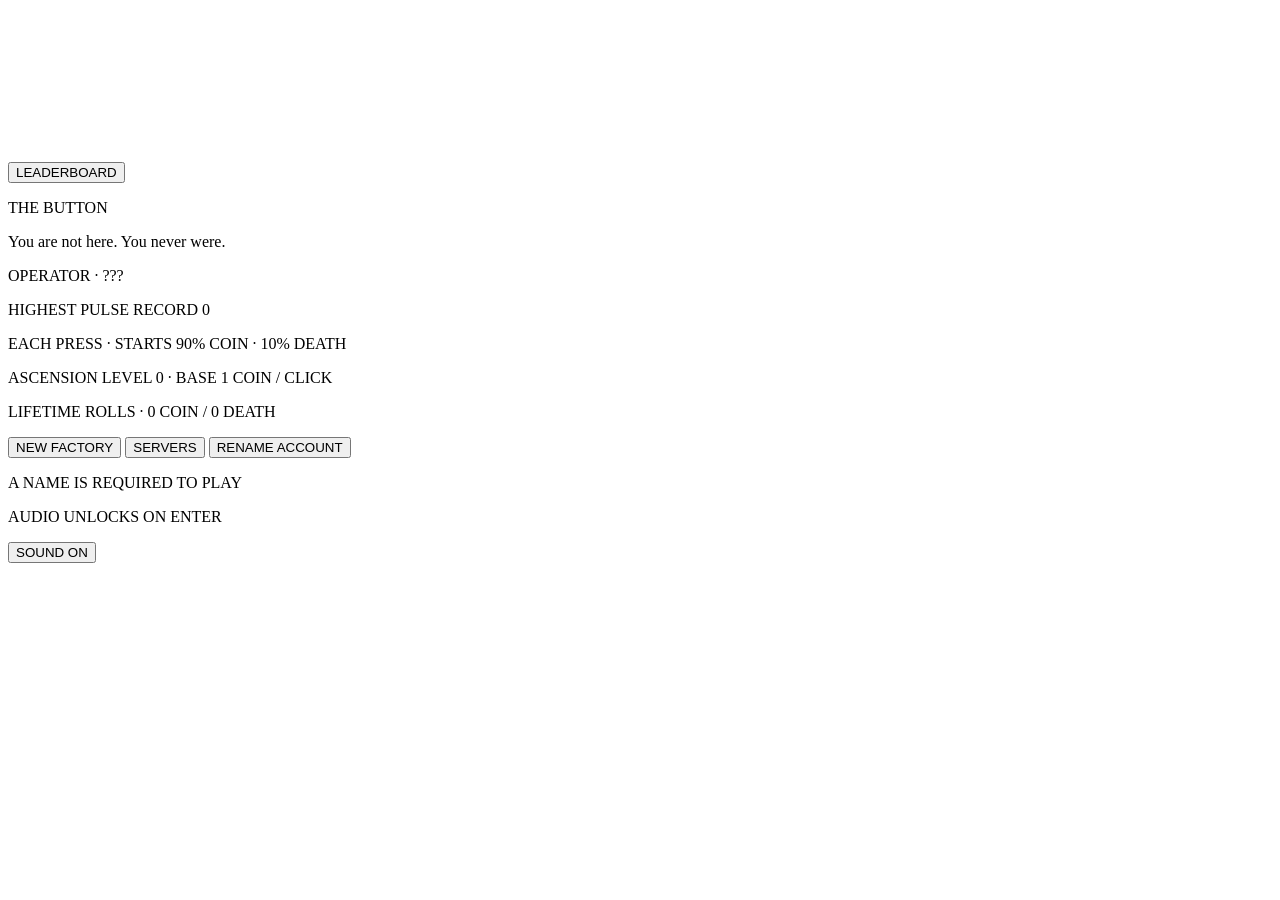
<file: shell.html>
<!DOCTYPE html>
<html lang="zh-Hant">
<head>
  <meta charset="UTF-8" />
  <meta name="viewport" content="width=device-width, initial-scale=1.0" />
  <title>THE BUTTON</title>
  <link rel="preconnect" href="https://fonts.googleapis.com" />
  <link rel="preconnect" href="https://fonts.gstatic.com" crossorigin />
  <link href="https://fonts.googleapis.com/css2?family=Chakra+Petch:wght@500;600;700&family=IBM+Plex+Mono:wght@400;500;600&display=swap" rel="stylesheet" />
  <!--INLINE_STYLE-->
</head>
<body class="is-title">
  <div id="viewport">
    <div id="stage" class="stage">
      <div id="game-pane" class="game-pane">
        <canvas id="scene"></canvas>
        <div class="scanlines" aria-hidden="true"></div>
        <div class="vignette" aria-hidden="true"></div>
        <div class="grain" aria-hidden="true"></div>

        <aside class="hud-stats" id="hud-stats" hidden>
          <div class="stat">
            <span class="stat-label">COINS</span>
            <span class="stat-value" id="coin-count">0</span>
          </div>
          <div class="stat">
            <span class="stat-label">BEST PULSES</span>
            <span class="stat-value" id="best-count">0</span>
          </div>
          <div class="stat">
            <span class="stat-label">PULSES</span>
            <span class="stat-value" id="pulse-count">0</span>
          </div>
          <div class="stat">
            <span class="stat-label">AUTO</span>
            <span class="stat-value" id="auto-count">0/s</span>
          </div>
          <div class="stat">
            <span class="stat-label">DEATH ODDS</span>
            <span class="stat-value stat-value--odds" id="odds-display">10%</span>
          </div>
        </aside>

        <p class="prompt" id="prompt" hidden>90% COIN · 10% DEATH</p>
        <div class="coin-flash" id="coin-flash" aria-hidden="true"></div>
      </div>

      <div
        id="split-handle"
        class="split-handle"
        hidden
        role="separator"
        aria-orientation="vertical"
        aria-label="Resize panels"
        tabindex="0"
      ></div>

      <aside id="shop-panel" class="shop-panel" hidden>
        <header class="shop-header">
          <p class="shop-kicker">FACTORY UPLINK</p>
          <h2 class="shop-title">DIGITAL MENU</h2>
          <p class="shop-sub">Drag the seam to resize either pane.</p>
        </header>

        <div class="shop-odds">
          <span class="shop-odds-label">CURRENT DEATH CHANCE</span>
          <span class="shop-odds-value" id="shop-death-odds">10%</span>
          <span class="shop-odds-coin" id="shop-coin-odds">COIN CHANCE 90%</span>
        </div>

        <div class="buy-qty" id="buy-qty" role="tablist" aria-label="Purchase amount">
          <button type="button" class="buy-qty-btn is-active" data-qty="1">1</button>
          <button type="button" class="buy-qty-btn" data-qty="10">10</button>
          <button type="button" class="buy-qty-btn" data-qty="100">100</button>
          <button type="button" class="buy-qty-btn" data-qty="1000">1000</button>
        </div>
        <p class="buy-qty-note">Bulk price = cost of buying that many one-by-one.</p>

        <div class="shop-item">
          <p class="shop-item-name">HIGHER ODDS</p>
          <p class="shop-item-desc">
            Each buy makes survival stronger (death chance ÷ 2,
            scaled by Effectiveness). First buy: <strong>5 coins</strong>
            → 5% death. Cost doubles every purchase.
          </p>
          <p class="shop-item-preview" id="shop-upgrade-preview">
            NEXT · 10% → 5% DEATH · COST 5
          </p>
          <button type="button" class="shop-buy" id="shop-buy-btn">
            PURCHASE UPGRADE
          </button>
        </div>

        <div class="shop-item">
          <p class="shop-item-name">BUTTON STRENGTH</p>
          <p class="shop-item-desc">
            Each buy grants <strong>+2 extra coins</strong> per click
            (scaled by Effectiveness). First buy: <strong>25 coins</strong>.
            Cost doubles every purchase.
          </p>
          <p class="shop-item-preview" id="shop-strength-preview">
            NEXT · +1 → +3 / CLICK · COST 25
          </p>
          <button type="button" class="shop-buy" id="shop-strength-btn">
            PURCHASE STRENGTH
          </button>
        </div>

        <div class="shop-item">
          <p class="shop-item-name">AUTO CLICKER</p>
          <p class="shop-item-desc">
            Clicks the button for you.
            First buy: <strong>50 coins</strong> → <strong>1 click/sec</strong>.
            Each further buy costs <strong>2×</strong> and adds <strong>+1 click/sec</strong>
            (scaled by Effectiveness).
          </p>
          <p class="shop-item-preview" id="shop-auto-preview">
            NEXT · 0 → 1 / SEC · COST 50
          </p>
          <button type="button" class="shop-buy" id="shop-auto-btn">
            PURCHASE AUTO
          </button>
        </div>

        <div class="shop-item">
          <p class="shop-item-name">EFFECTIVENESS</p>
          <p class="shop-item-desc">
            Makes <strong>future</strong> Odds, Strength, and Auto 1.5× stronger.
            Does <strong>not</strong> affect Ascend, does not change what you
            already own, and does not buff itself.
            First buy: <strong>500 coins</strong>. Cost doubles every purchase.
          </p>
          <p class="shop-item-preview" id="shop-effectiveness-preview">
            NEXT · ×1 → ×1.5 FUTURE POWER · COST 500
          </p>
          <button type="button" class="shop-buy" id="shop-effectiveness-btn">
            PURCHASE EFFECTIVENESS
          </button>
        </div>

        <div class="shop-item shop-item--ascend">
          <p class="shop-item-name">ASCEND</p>
          <p class="shop-item-desc">
            A hook takes you. You die.
            Permanently raise base coins per click by <strong>+1</strong>.
            Never affected by Effectiveness.
            First cost: <strong>200 coins</strong>. Cost doubles each ascend.
            Always buys <strong>x1</strong>.
          </p>
          <p class="shop-item-preview" id="shop-ascend-preview">
            NEXT · BASE 1 → 2 / CLICK · COST 200
          </p>
          <button type="button" class="shop-buy shop-buy--ascend" id="shop-ascend-btn">
            ASCEND
          </button>
          <p class="shop-buy-msg" id="shop-buy-msg"></p>
        </div>

        <p class="shop-foot">ALWAYS ONLINE · SCORE = PULSES · ASCEND IS PERMANENT</p>
      </aside>
    </div>

    <div id="title-screen" class="title-screen" tabindex="0" aria-label="Main menu">
      <button type="button" class="leaderboard-btn" id="leaderboard-btn">LEADERBOARD</button>

      <div class="title-center" id="title-enter">
        <p class="brand brand--hero">THE BUTTON</p>
        <p class="tagline">You are not here. You never were.</p>
        <p class="player-line" id="player-line">OPERATOR · ???</p>
        <div class="high-record">
          <span class="high-record-label">HIGHEST PULSE RECORD</span>
          <span class="high-record-value" id="high-score">0</span>
        </div>
        <p class="odds-line">EACH PRESS · STARTS 90% COIN · 10% DEATH</p>
        <p class="ascend-line" id="ascend-line">ASCENSION LEVEL 0 · BASE 1 COIN / CLICK</p>
        <p class="fair-line" id="fair-line">LIFETIME ROLLS · 0 COIN / 0 DEATH</p>
        <div class="title-actions">
          <button type="button" class="title-action-btn" id="continue-game-btn" hidden>
            CONTINUE FACTORY
          </button>
          <button type="button" class="title-action-btn" id="enter-game-btn">NEW FACTORY</button>
          <button type="button" class="title-action-btn title-action-btn--servers" id="servers-btn">
            SERVERS
          </button>
          <button type="button" class="title-action-btn title-action-btn--ghost" id="change-name-btn">
            RENAME ACCOUNT
          </button>
        </div>
        <p class="enter-hint" id="enter-hint">A NAME IS REQUIRED TO PLAY</p>
        <p class="audio-hint">AUDIO UNLOCKS ON ENTER</p>
      </div>

      <div class="servers-panel" id="servers-panel" hidden>
        <div class="servers-panel-inner">
          <header class="servers-header">
            <h2 class="servers-title">SERVERS</h2>
            <button type="button" class="servers-close" id="servers-close">CLOSE</button>
          </header>
          <p class="servers-sub">Runs saved when you leave via MAIN MENU.</p>
          <div class="servers-list" id="servers-list"></div>
          <p class="servers-empty" id="servers-empty">NO SAVED SERVERS</p>
        </div>
      </div>

      <div class="leaderboard-panel" id="leaderboard-panel" hidden>
        <div class="servers-panel-inner">
          <header class="servers-header">
            <h2 class="servers-title">LEADERBOARD</h2>
            <button type="button" class="servers-close" id="leaderboard-close">CLOSE</button>
          </header>
          <p class="servers-sub" id="leaderboard-sub">BOARD SPLITS BY BUILD · GITHUB vs LOCAL</p>
          <div class="leaderboard-list" id="leaderboard-list"></div>
          <p class="servers-empty" id="leaderboard-empty">NO SCORES YET · PLAY ON THIS DEVICE, THEN CHECK AGAIN</p>
        </div>
      </div>
    </div>

    <div class="name-gate" id="name-gate" hidden>
      <div class="name-gate-inner">
        <p class="name-gate-kicker">YOUR ACCOUNT ON THIS BROWSER</p>
        <h2 class="name-gate-title">OPERATOR NAME</h2>
        <p class="name-gate-sub">Renaming keeps the same account. A second player needs another browser or device.</p>
        <input
          type="text"
          id="name-input"
          class="name-input"
          maxlength="16"
          placeholder="OPERATOR NAME"
          autocomplete="username"
        />
        <button type="button" class="title-action-btn" id="name-confirm-btn">CONFIRM</button>
        <p class="name-gate-error" id="name-gate-error"></p>
      </div>
    </div>

    <button type="button" class="mute-btn" id="mute-btn" aria-label="Toggle sound" title="Toggle sound">
      SOUND ON
    </button>

    <button type="button" class="main-menu-btn" id="main-menu-btn" hidden>
      MAIN MENU
    </button>

    <button type="button" class="new-run-btn" id="new-run-btn" hidden>
      NEW RUN
    </button>

    <div class="death-overlay" id="death-overlay" hidden>
      <div class="death-inner">
        <p class="death-code" id="death-code">ERR_SIGNAL_LOST</p>
        <h1 class="death-title" id="death-title">YOU DIED</h1>
        <p class="death-sub" id="death-sub">The factory kept running without you.</p>
        <p class="death-run">THIS RUN · <span id="death-pulses">0</span> PULSES · <span id="death-coins">0</span> COINS</p>
        <button type="button" class="retry-btn" id="retry-btn">RETURN TO SIGNAL</button>
      </div>
    </div>

    <div class="hook-overlay" id="hook-overlay" hidden aria-hidden="true">
      <div class="hook-chain"></div>
      <div class="hook-head"></div>
      <p class="hook-text">ASCENDING</p>
    </div>

    <div class="enter-wipe" id="enter-wipe" aria-hidden="true"></div>
  </div>

  <!--INLINE_SCRIPTS-->
</body>
</html>
</file>
